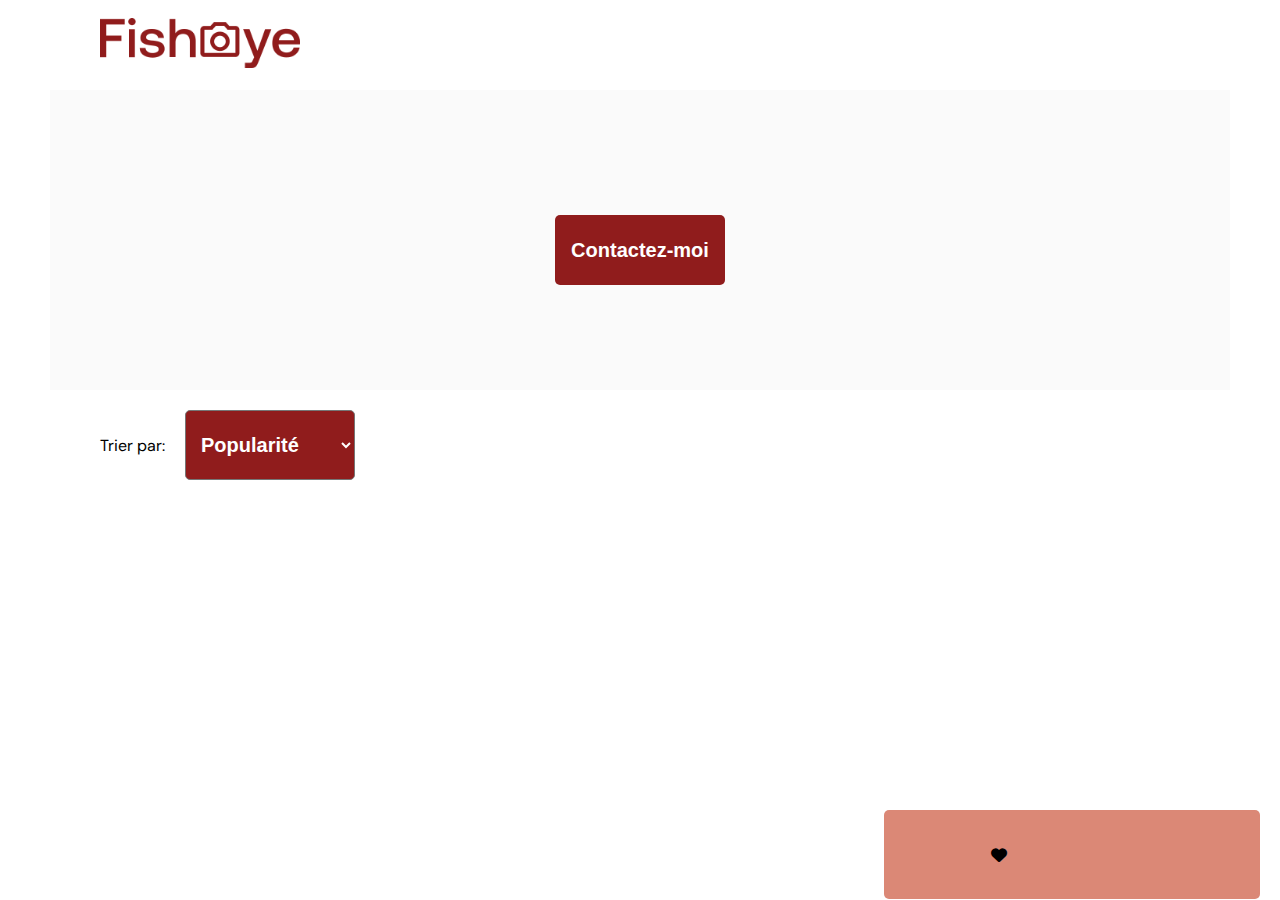
<file: photographer.html>
<!DOCTYPE html>
<html>
  <head>
    <link href="css/style.css" rel="stylesheet" type="text/css" />
    <link href="css/photographer.css" rel="stylesheet" type="text/css" />
    <meta charset="utf-8" />
    <link rel="icon" type="image/png" href="assets/favicon.png" />
    <link
      href="https://fonts.googleapis.com/css?family=DM+Sans&display=swap"
      rel="stylesheet"
    />
    <link
      rel="stylesheet"
      href="https://cdnjs.cloudflare.com/ajax/libs/font-awesome/6.0.0-beta3/css/all.min.css"
    />
    <title>Fisheye - photographe</title>
  </head>
  <body>
    <header>
      <a href="index.html" ><img src="assets/images/logo.png" class="logo onFocus" tabindex="0" aria-label="Logo et lien pour acceuil"/></a>
    </header>

    <main id="main">
      <!--info du photographe + boutton contacter  -->
      <div class="parentBlocHeader">
      <div class="photograph-header">
        <button class="contact_button onFocus" tabindex="0" onclick="displayModal()" aria-label="button contact">Contactez-moi</button>  
      </div>
    </div>
    </main>

    <!-- filter -->
    <div class="blocMenu ">
      <label for="categorie">Trier par:</label>
      <div class="select-style onFocus " tabindex="0" aria-label="Sort by">
        <select name="menu" id="menu-select">
          <option class="option" value="popularité">Popularité</option>
          <option class="option" value="date">Date</option>
          <option class="option" value="titre">Titre</option>
        </select>
      </div>
    </div>

    <!-- LightBox -->
    <div class="bgroundLightbox">
      <div class="flexLightbox"  >
        <i class="fa-solid fa-chevron-left arrow left" tabindex="0"></i>
       <div class="boxandclose" tabindex="0">
        <div class="lightbox" tabindex="0"></div>
         <p class="closeLightbox" tabindex="0">x</p>
        </div>
        <i class="fa-solid fa-chevron-right arrow right" tabindex="0"></i>
      </div>
    </div>

  <!-- Bloc info like/price -->
    <div class="totalLikesDiv">
      <div class="totalLikes">
        <div class="totalLikesflex">
          <p class="contentLikes"></p> <i class="fa-solid fa-heart"></i>
        </div>
      </div>
      <div class="price"></div>
    </div>
    <!-- Media section  -->
    <div class="media_section focus"></div>
    

    <!-- Formulaire modal  -->
    <div id="contact_modal">
      <div class="bground">
        <div class="modal">
          <header>
            <div class="name-photographe">
              <p class="textwillchange">Contactez-moi</p>
            </div>
           <button class="closeEnter" ><img class="closeModal"   src="assets/icons/close.svg" /> </button>
          </header>
          <form>
            <div class="blocForm">
              <div class="formData">
                <label>Prénom</label>
                <input
                  class="text-control"
                  type="text"
                  id="first"
                  name="first"
                  minlength="2"
                />
              </div>
              <div class="formData">
                <label>Nom</label>
                <input class="text-control" type="text" id="last" name="last" />
              </div>
              <div class="formData">
                <label>E-mail</label>
                <input
                  class="text-control"
                  type="email"
                  id="email"
                  name="email"
                />
              </div>
              <div class="formData">
                <label>Votre Message</label>
                <textarea
                  class="text-control"
                  type="text"
                  id="message"
                  name="message"
                ></textarea>
              </div>
            </div>
            <button class="contact_button form_button">Envoyer</button>
          </form>
        </div>
      </div>
    </div>

    
    <script src="scripts/pages/photographer.js"></script>
    <script src="scripts/templates/photographer.js"></script>
  </body>
</html>
</file>
<file: css/style.css>
@import url("photographer.css");


body {
    font-family: "DM Sans", sans-serif;
    margin: 0;
}


header {
    display: flex;
    flex-direction: row;
    justify-content: space-between;
    align-items: center;
    height: 90px;
}

h1 {
    color: #901C1C;
    margin-right: 100px;
}

img {
   object-fit:cover;
  
}
a {
    text-decoration: none;
}



.logo {
    height: 50px;
    margin-left: 100px;
}

.photographer_section {
    display: grid;
    grid-template-columns: 1fr 1fr 1fr;
    gap: 70px;
    margin-top: 100px;
   
}



.imgContainer {
    text-align: center;
    cursor: pointer
}

.photographer_section img {
  border-radius: 50%;
}

.photographer_section h3 {
   color: #901C1C;
   font-size: 16px;
   width: 400px;
   margin-top: 0px;
  }
  .photographer_section h5 {
    color: #757575;
  }

  .photographer_section h2, h3, h4, h5 {
    text-align: center;
    margin-top: 0;
    margin-bottom: 0;
  }


.photographer_section article {
    justify-self: center;
    display: flex;
    justify-content: center;
    align-items: center;
    flex-direction: column;
}

.photographer_section article h2 {
    color: #D3573C;
    font-size: 36px;
}

.photographer_section article img {
    height: 200px;
    width: 200px;
}
</file>
<file: css/photographer.css>
#contact_modal {
    display: none;
}

/*   Header   */

.photograph-header {
    background-color: #FAFAFA;
    height: 300px;
    margin: 0 50px 20px;
    display: flex;
    justify-content: space-around;
    align-items: center;
   
}

.photograph-header .textFlexbox {
    order: 1; 
  }
  
  .photograph-header .contact_button {
    order: 2; 
  }
  
  .photograph-header .imgFlexbox {
    order: 3; 
  }

.textFlexbox {
    margin-bottom: 20px;
}

.textFlexbox h2,h3,h4 {
text-align: justify;
}

.textFlexbox h2 {
    color: #D3573C;
   font-size: 64px;
   margin-bottom:0px;
   
}
.textFlexbox h3 {
   color: #901C1C;
   font-size: 24px;
   margin-top:0px;
   font-weight: normal;
}
.textFlexbox h4 {
    color:#525252;
    font-size: 18px;
    font-weight: normal;
    margin-top:40px
}

.photograph-header img {
    border-radius: 50%;
   height: 150px;
   width: 150px;
   margin-top:20px
   
  }

.contact_button {
    font-size: 20px;
    font-weight: bold;
    color: white;
    padding: 11px;
    width: 170px;
    height: 70px;
    border: none;
    background-color: #901C1C;
    border-radius: 5px;
    cursor: pointer;
    margin-top:20px;
   
    
}
.contact_button:hover {
    background-color: #DB8876;
    color: black;
    
}

.active {
    transform: scale(1.1);
    transition: transform 0.3s ease; 
  }

/* total likes div */ 

.totalLikesDiv {
    position: fixed;
    display: flex;
    justify-content: space-around;
    align-items: center;
    bottom: 1px;
    right: 20px;
    height: 89px;
    width: 376px ;
    background-color: #DB8876;
    border-radius: 5px;
    font-weight: bold;

}

.totalLikesflex {
    display: flex;
    align-items: center;
    width: 50px;
    justify-content: space-around;
    
}

/* Menu deroulant */

.blocMenu {
    margin-left:100px;
    display: flex;
    align-items: center;
}

.select-style {
   margin-left:20px
}

#menu-select {
    font-size: 20px;
    font-weight: bold;
    color: white;
    padding: 11px;
    width: 170px;
    height: 70px;
  
    background-color: #901C1C;
    border-radius: 5px;
    cursor: pointer;
    /* margin-left: 20px; */
    
}
#menu-select option {
    padding: 5px 8px;
    width: 150%;
    border: none;
    font-size: 20px;
    font-weight: bold;
    
   
}

#menu-select:after {
  border: none
}

/* LightBox */

.flexLightbox {
display: flex;
align-items: center;
justify-content: center;
}

.lightbox {
    height: 880px;
    width: 1050px;
    border: 1px solid black;
   background-color: whitesmoke;
   /* background-size: 100%; */
    border-radius: 5px;
    margin:1% 2% 0% 3%;
    overflow: hidden; 
    
    /* display: none; */
}
.lightbox img, .lightbox video {
   width: 100%;
   height: 100%;
  }

  .lightbox p {
    position: relative;
    bottom: 25px;
    font-weight: bold;
    font-size: 26px;
    color :#901C1C
}



.bgroundLightbox {
    display: none;
    position: fixed;
    z-index: 1;
    left: 0;
    top: 0;
    height: 100%;
    width: 100%;
    /* overflow: auto; */
    background-color: #c4c4c4dc;
    
  }

  .closeLightbox {
    color:#901C1C;
    font-size: 40px;
    cursor: pointer;
    height: 30px;
   
  }

  .boxandclose {
    display: flex;
    
    /* justify-content: space-between; */
   /* margin-left:150px; */
  }

  .arrow {
    font-size:24px;
    font-weight: bold;
    color:#901C1C;
    cursor: pointer;
  }

/* Media Section */

.media {
    cursor: pointer;
}

.media_section {
    display: grid;
    grid-template-columns: 1fr 1fr 1fr;
    gap: 70px;
    margin-top: 60px;
   
}

.media_section img {
    width: 350px;
    height: 350px;
    object-fit: cover;
   
}

.videoMedia {
  height: 350px;
  width: 350px;
 border : 1px solid black;
 cursor: pointer;
 border: none;
 
}

 video {
    width: 100%;  
    height: 100%;
   object-fit: fill;
}

.blocMedia {
    display: flex;
    flex-direction: column;
    align-items: center;
}

.blocTitleLikes {
    display: flex;
    justify-content: space-between;
    align-items: center;
    width: 350px;
}

.blocTitleLikes  h2{
   font-size: 18px;
   color:  #901C1C;
}
.blocTitleLikes  p{
    font-size: 18px;
    color:  #901C1C;
 }

.likeIcon{
    cursor: pointer;
 }


 /* Modal */

 .bground {
    display: none;
    position: fixed;
    z-index: 1;
    left: 0;
    top: 0;
    height: 100%;
    width: 100%;
    overflow: auto;
    background-color: #C4C4C466;
  }

.modal {
    position: relative;
    margin: 5% auto;
    border-radius: 5px;
    background-color: #DB8876;
    width: 50%;
    display: flex;
    flex-direction: column;
    align-items: center;
    justify-content: space-between;
    padding: 35px;
    
}

.modal header {
    justify-content: space-between;
    width: 100%;
    margin-top:20px;
}

.modal header img {
    cursor: pointer;
}

.modal header p {
    font-size: 64px;
    font-weight: normal;
    text-align: justify;
    margin: 0;
}

header button {
  background: none;
  border: none;
}



/* Modal Formulaire */

form {
    margin-top:40px;
    display: flex;
    width: 100%;
    flex-direction: column;
    align-items: flex-start;
}

.hidden {
    display: none;
  }



form label {
    color: #312E2E;
    font-size: 36px;
}

form div {
    display: flex;
    flex-direction: column;
    width: 100%;
    align-items: self-start;
    margin-bottom: 26px;
}

form input {
    width: 100%;
    height: 68px;
    border: none;
    border-radius: 5px;
    padding-left: 10px;
   
}

.blocForm {
    margin-bottom: 0;
}

textarea {
    padding :10px 0px 0px 10px;
    height: 300px; 
    width: 100%; 
    border-radius: 5px;
    border : 0
}

/* Attribute error */

.formData[data-error]::after {
    content: attr(data-error);
    font-size: 16px;
    color: #901C1C;
    display: block;
    margin-top: 7px;
    margin-bottom: 7px;
    text-align: right;
    line-height: 0.3;
    opacity: 0;
    transition: 0.3s;
  }
  .formData[data-error-visible="true"]::after {
    opacity: 1;
  }
  .formData[data-error-visible="true"] .text-control {
    border: 2px solid #e54858;
  }
</file>
